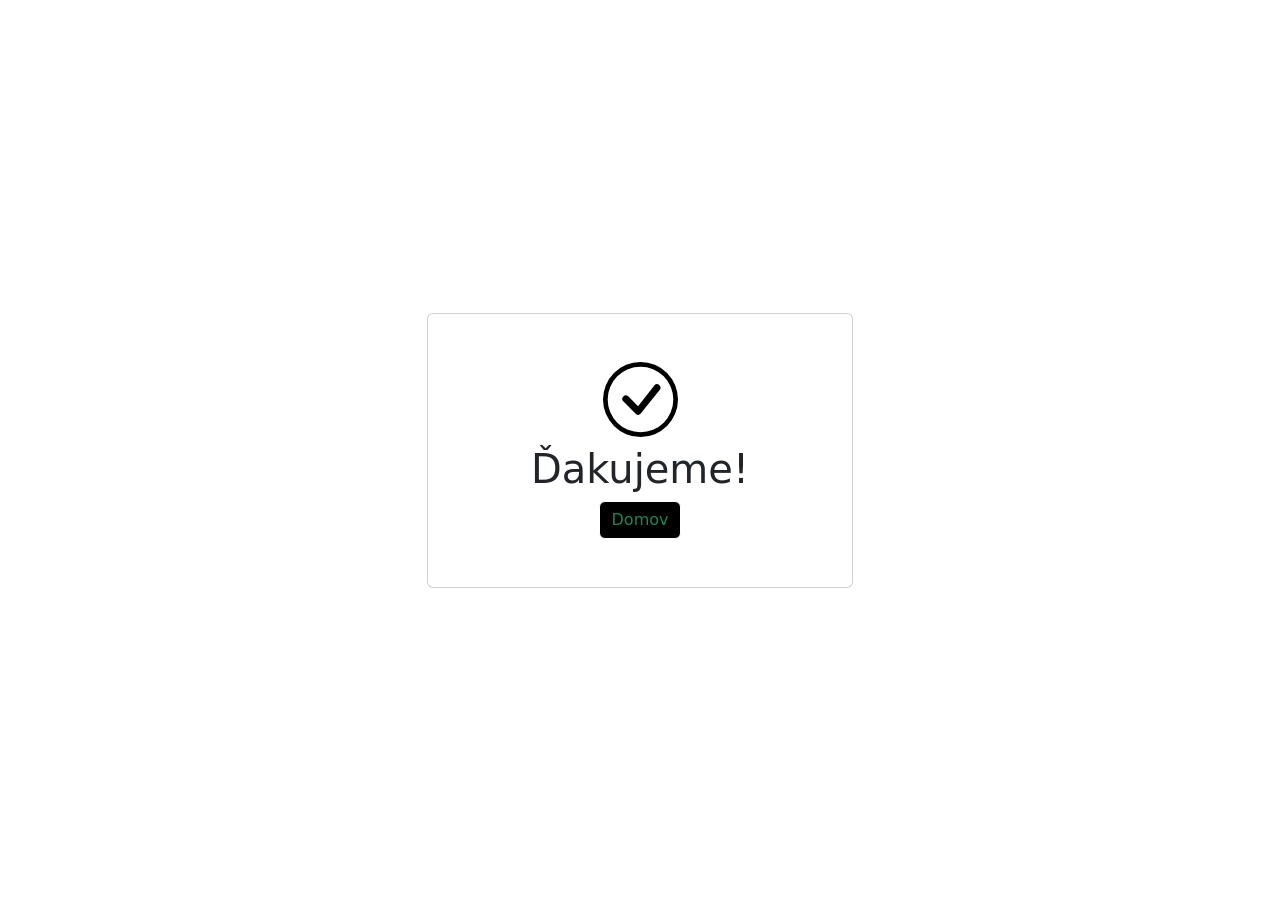
<file: project/thankyou.html>
<!DOCTYPE html>
<html lang="sk">

    <head>
        <meta charset="UTF-8">
        <meta http-equiv="X-UA-Compatible" content="IE=edge">
        <meta name="viewport" content="width=device-width, initial-scale=1.0">
        <title>Bootstrap 5 Thank You Example</title>
        <link href="https://cdn.jsdelivr.net/npm/bootstrap@5.2.0/dist/css/bootstrap.min.css" rel="stylesheet">
    </head>

    <body>
        <div class="vh-100 d-flex justify-content-center align-items-center">
            <div class="card col-md-4 bg-white shadow-md p-5">
                <div class="mb-2 text-center">
                    <svg xmlns="http://www.w3.org/2000/svg" class="text-success" width="75" height="75"
                        fill="black" class="bi bi-check-circle" viewBox="0 0 16 16">
                        <path d="M8 15A7 7 0 1 1 8 1a7 7 0 0 1 0 14zm0 1A8 8 0 1 0 8 0a8 8 0 0 0 0 16z" />
                        <path
                            d="M10.97 4.97a.235.235 0 0 0-.02.022L7.477 9.417 5.384 7.323a.75.75 0 0 0-1.06 1.06L6.97 11.03a.75.75 0 0 0 1.079-.02l3.992-4.99a.75.75 0 0 0-1.071-1.05z" />
                    </svg>
                </div>
                <div class="text-center">
                    <h1>Ďakujeme!</h1>
                    <button onclick="window.location.href='/blog.html'"  class="btn btn-outline-success bg-black border-white text-bg-white">Domov</button>
                </div>
            </div>
    </body>

</html>
</file>
